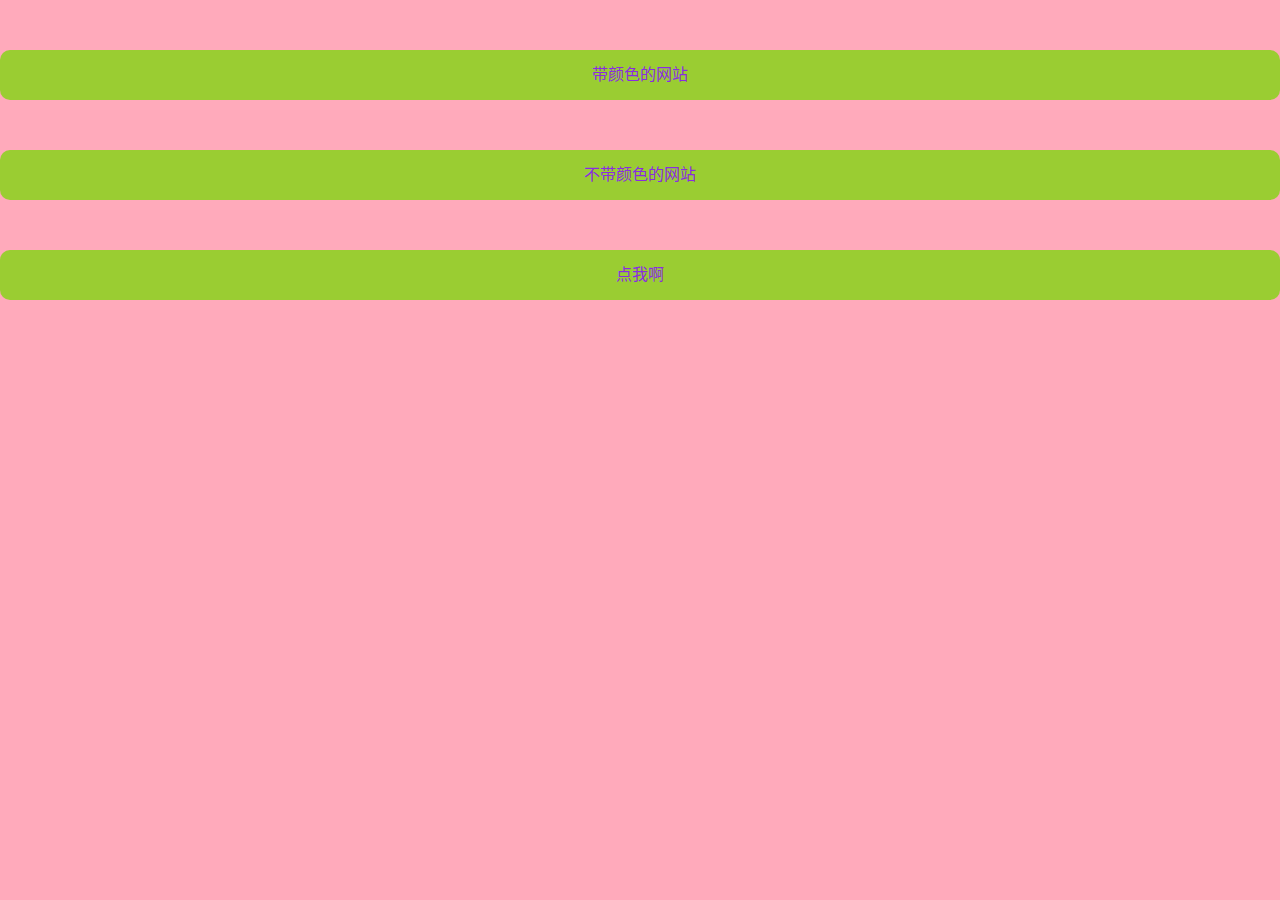
<file: index.html>
<!DOCTYPE html>
<html lang="zh-CN">

<head>
    <meta charset="UTF-8">
    <meta name="viewport" content="width=device-width, initial-scale=1.0">
    <title>Document</title>
    <link rel="stylesheet" href="./index.css">
</head>

<body>
    <a href="./search.html">带颜色的网站</a>
    <a href="./liubinrong.html">不带颜色的网站</a>
    <a href="./dsh.html">点我啊</a>
    
</body>

</html>
</file>
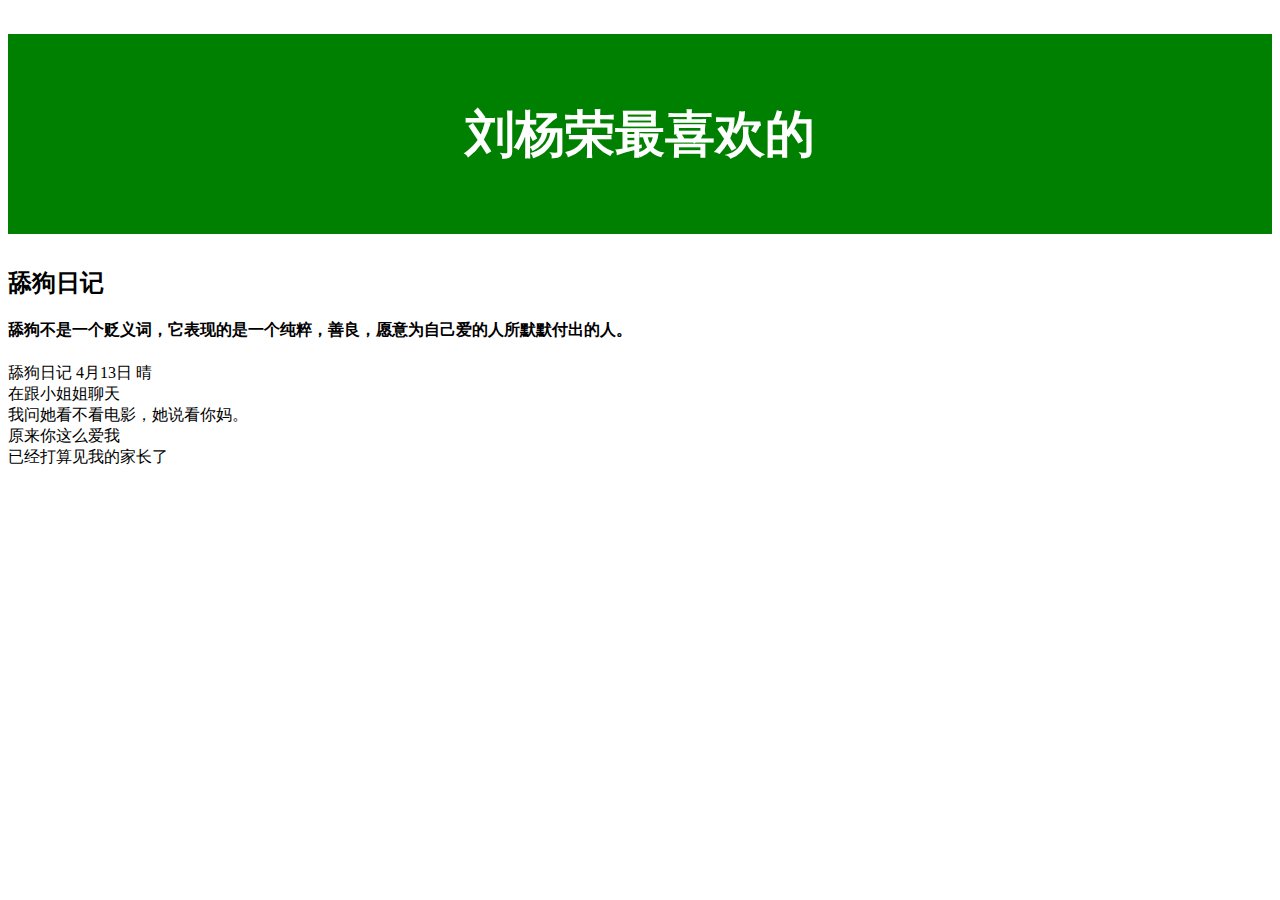
<file: dsh.html>
<!DOCTYPE html>
<html lang="en">

<head>
    <meta charset="UTF-8">
    <meta name="viewport" content="width=device-width, initial-scale=1.0">
    <title>Document</title>
    <style>
        h1 {
            display: block;
            height: 200px;
            text-align: center;
            line-height: 200px;
            font-size: 50px;
            color: #fff;
            background-color: green;
        }
    </style>
</head>

<body>
    <h1>刘杨荣最喜欢的</h1>
    <h2>舔狗日记</h2>
    <h4>舔狗不是一个贬义词，它表现的是一个纯粹，善良，愿意为自己爱的人所默默付出的人。
    </h4>
    <p>舔狗日记 4月13日 晴<br>
        在跟小姐姐聊天<br>
        我问她看不看电影，她说看你妈。<br>
        原来你这么爱我<br>
        已经打算见我的家长了</p>
</body>

</html>
</file>
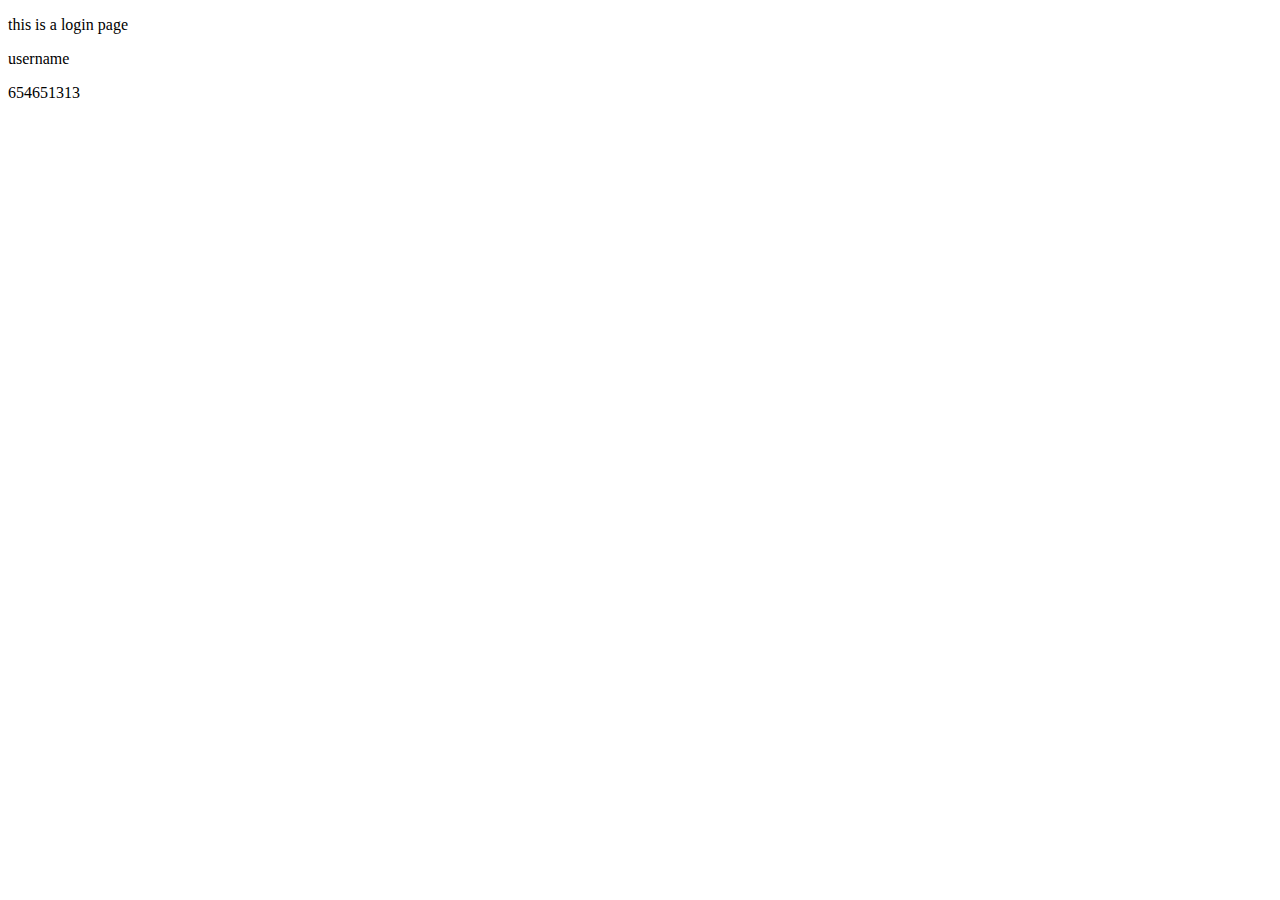
<file: login.html>
<!DOCTYPE html>
<html lang="zh-CN">
<head>
    <meta charset="UTF-8">
    <meta name="viewport" content="width=device-width, initial-scale=1.0">
    <title>Document</title>
</head>
<body>
    <p>this is a login page</p>

    <p>username</p>


    <p>654651313</p>
</body>
</html>
</file>
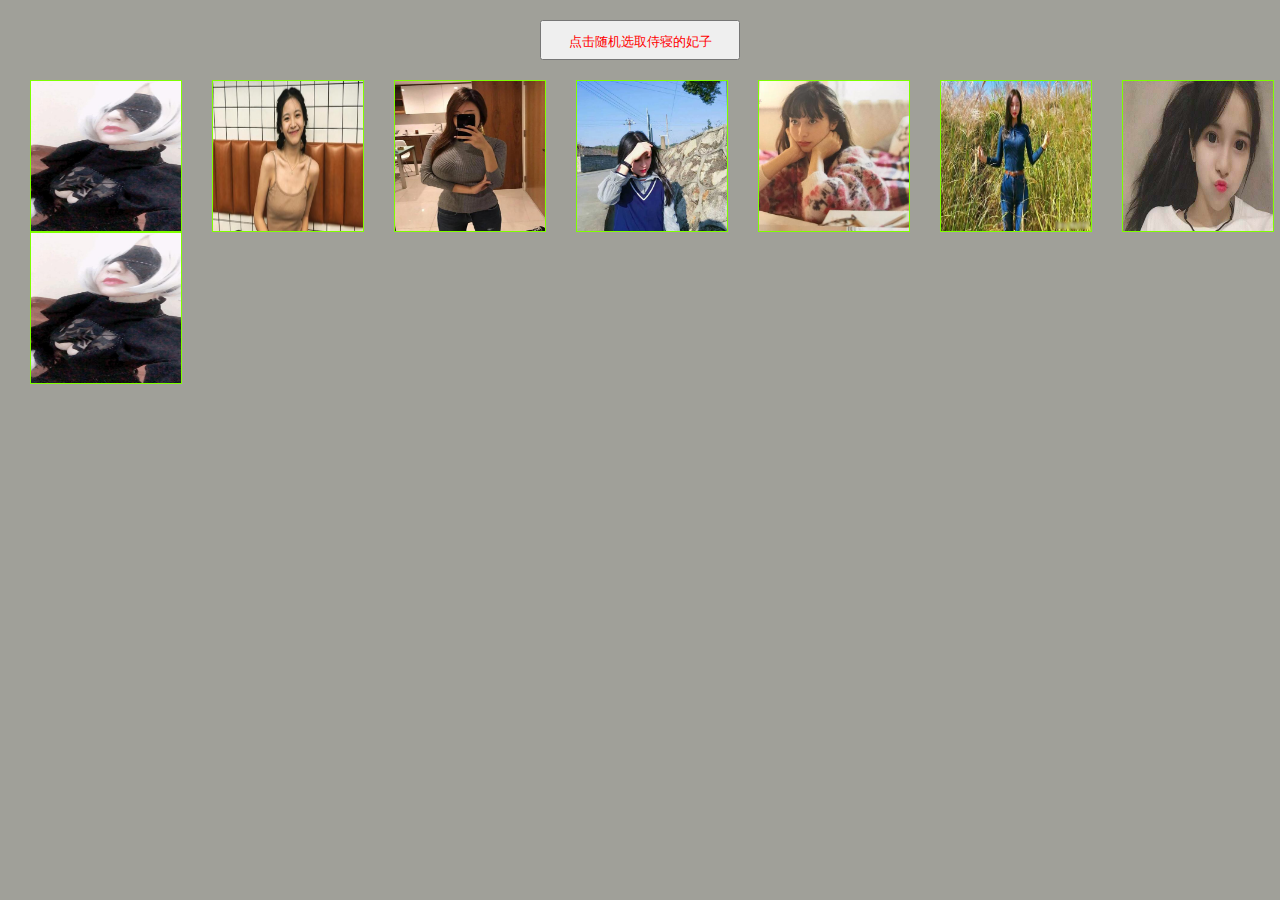
<file: search.html>
<!DOCTYPE html>
<html lang="en">
<head>
    <meta charset="UTF-8">
    <meta name="viewport" content="width=device-width, initial-scale=1.0">
    <title>Document</title>
    <style>
        *{
            padding: 0;
            margin: 0;
        }
        body {
            background-color: rgb(160, 160, 153);
        }
        button {
            display: block;
            width: 200px;
            height: 40px;
            text-align: center;
            line-height: 40px;
            color: red;
            margin: 20px auto;
        }
        ul li {
            float: left;
            width: 150px;
            height: 150px;
            margin-left: 30px;
            border: 1px solid chartreuse;
            list-style: none;
        }
        ul li img {
            width: 100%;
            height: 100%;
        }
        ul li.active {
            background:rgba(255, 255, 255, .7);
        }
    </style>
</head>
<body>
    <button>点击随机选取侍寝的妃子</button>
    <ul>
        <li><img src="./images/u=14784958,1901258491&fm=26&gp=0.jpg" alt=""></li>
        <li><img src="./images/u=1595754017,4081723532&fm=15&gp=0.jpg" alt=""></li>
        <li><img src="./images/u=1635848148,3177874939&fm=26&gp=0.jpg" alt=""></li>
        <li><img src="./images/u=1721550349,2887625415&fm=26&gp=0.jpg" alt=""></li>
        <li><img src="./images/u=1998367934,3969899948&fm=26&gp=0.jpg" alt=""></li>
        <li><img src="./images/u=2111046086,180600905&fm=26&gp=0.jpg" alt=""></li>
        <li><img src="./images/u=2223033838,3982969095&fm=15&gp=0.jpg" alt=""></li>
        <li><img src="./images/u=14784958,1901258491&fm=26&gp=0.jpg" alt=""></li>
    </ul>
</body>
</html>
</file>
<file: index.css>
* {
    margin: 0;
    padding: 0;
}
body {
    background-color: #fab;
}
a {
    display: block;
    text-decoration: none;
    padding: 0 8px;
    height: 50px;
    text-align: center;
    line-height: 50px;
    background-color: yellowgreen;
    margin: 50px auto;
    border-radius: 10px;
    color: blueviolet;
}
</file>
